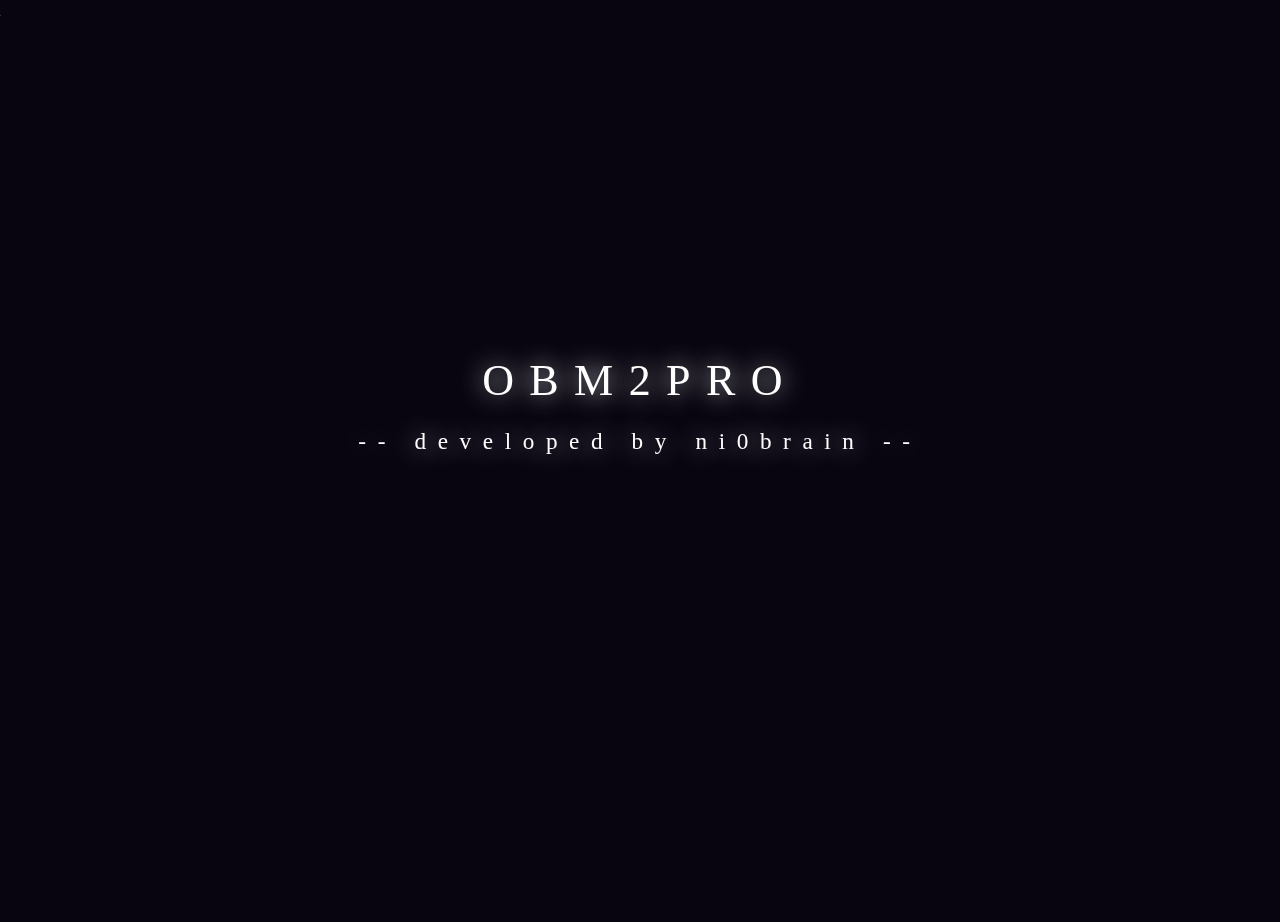
<file: index.html>
<!DOCTYPE html>


</div>
				</div>

				<script>
	try{
		var commentCnt = new Array();
			} catch(e){}
	
	newComment = function(post_id){
		try{
			window.open('/post/comment/'+post_id,'comment','status=yes,scrollbars=yes,toolbar=no,menubar=no,location=no ,width=480px,height=540px');
		} catch(e){}
	}
	setCommentCnt = function(post_id){
		try{
			if(commentCnt[post_id]){
				document.write(commentCnt[post_id]);
			} else {
				document.write(0);
			}
		} catch(e){}
	}
</script><script>

	statInfo = new Array();
	setStatVar = function(index,value){
		statInfo[index] = value;
	}
	getStatVar = function(index){
		if(statInfo[index]) document.write(statInfo[index]);
	}
	
	setStatVar('total_post','0');
	setStatVar('total_author','0');
	setStatVar('modify_date','???? 22 ????? 1395');
	
	setStatVar('today_view','6');
	setStatVar('yesterday_view','0');
	
	setStatVar('this_month_view','16');
	setStatVar('last_month_view','10');

	setStatVar('total_view','70');
	setStatVar('last_view_date','???? 22 ????? 1395 (11:58)');



    
</script><script>
	messageForm = function(post_id){
		try{
			window.open('/message','message','status=yes,scrollbars=yes,toolbar=no,menubar=no,location=no ,width=480px,height=550px');
		} catch(e){}
	}
</script><script>
	linkdailyForm = function(){
		try{
			window.open('/linkdaily/new','linkdaily','status=yes,scrollbars=yes,toolbar=no,menubar=no,location=no ,width=500px,height=460px');
		} catch(e){}
	}
</script><script>

var MihanblogShopAdsArray = new Array();

function GetMihanBlogShowAds(){
	if(MihanblogShopAdsArray.length){
		var adsTarget = 'MihanblogShopAds';
		var containerWidth = document.getElementById(adsTarget).offsetWidth;
		if(containerWidth>=200){
			var adsCnt = parseInt(containerWidth / 200) ;
			if(adsCnt>MihanblogShopAdsArray.length){
				adsCnt = MihanblogShopAdsArray.length ; 
			}
//			var OneAdsWidth = parseInt(containerWidth / adsCnt) ;
			var OneAdsWidth = containerWidth / adsCnt ;
			if(OneAdsWidth>400){
				OneAdsWidth = 400 ;
			}
			var OutHtml = '';
			var img = '';
			var link = '';
			var title = '';
			var description = '';
			var imgWidth = 70;
			if(OneAdsWidth>230){
				imgWidth = 80;
			}
			if(OneAdsWidth>300){
				imgWidth = 90;
			}
			for(adsOne=0;adsOne<adsCnt;adsOne++){
				
				img = MihanblogShopAdsArray[adsOne]['img'];
				link = MihanblogShopAdsArray[adsOne]['link'];
				title = MihanblogShopAdsArray[adsOne]['title'];
				description = MihanblogShopAdsArray[adsOne]['description'];
				
				OutHtml += '<td style="background-color:#FFF;width: '+OneAdsWidth+'px;border:1px solid #f00;margin:0px 0px;font-size:11px;font-family:tahoma;padding:2px;margin:0px 0px;font-size:11px;border: 1px solid BurlyWood; padding: 1px; height: '+(imgWidth+25)+'px;">';

				OutHtml += '	<a href="'+link+'" target="_blank" style="text-decoration:none">';

				OutHtml += '			<div style="width: '+(OneAdsWidth-16)+'px;cursor:pointer;font-size:12px;padding: 4px 1px 4px 7px; white-space: nowrap; text-align: center; font-weight: bold; color: blue;white-space:nowrap;overflow:hidden">';
				OutHtml += 					title;
				OutHtml += '			</div>';
				OutHtml += '			<div style="cursor:pointer;padding: 1px; display: block; float: right; width: '+imgWidth+'px;">';
				OutHtml += '				<img src="'+img+'" style="border:0px;padding:0px;margin:0px;width:'+imgWidth+'px;height:'+imgWidth+'px;">';
				OutHtml += '			</div>';
				OutHtml += '			<div style="padding: 1px; display: block; float: right; width: '+(OneAdsWidth-13-imgWidth)+'px; text-align: right;overflow:hidden">';
				OutHtml += '				<div style="overflow:hidden;cursor:pointer;padding: 2px 3px; line-height: 17px; height: '+(imgWidth-3)+'px; text-align: justify;color:#000;direction:rtl">';
				OutHtml += 						description;
				OutHtml += '				</div>';
				OutHtml += '			</div>';

				OutHtml += '	</a>';

				OutHtml += '</td>';
			}
			
			var Out = '<table align="center" cellpadding="0" cellspacing="2" style="width:'+(OneAdsWidth*adsCnt)+'px;"><tr>'+OutHtml+'</tr></table>'; 
			
			Out = '<div style="text-align:center;padding:0px;margin:3px auto;">'+Out+'</div>'; 
			
			document.getElementById(adsTarget).style.height = (imgWidth+35)+'px' ;
			document.getElementById(adsTarget).innerHTML = Out ;
		}
	}
}
</script>
    <style>
        @font-face {
            font-family: 'Mihan-Iransans';
            src: url('/public/public/fonts/Iransans.eot');
            src: url('/public/public/fonts/Iransans.eot?#iefix') format('embedded-opentype'),
            url('/public/public/fonts/Iransans.woff2') format('woff2'),
            url('/public/public/fonts/Iransans.woff') format('woff'),
            url('/public/public/fonts/Iransans.ttf') format('truetype');
            font-weight: normal;
            font-style: normal;
        }
        @font-face {
            font-family: 'Mihan-IransansBold';
            src: url('/public/public/fonts/Iransans-Black.eot');
            src: url('/public/public/fonts/Iransans-Black.eot?#iefix') format('embedded-opentype'),
            url('/public/public/fonts/Iransans-Black.woff2') format('woff2'),
            url('/public/public/fonts/Iransans-Black.woff') format('woff'),
            url('/public/public/fonts/Iransans-Black.ttf') format('truetype');
            font-weight: normal;
            font-style: normal;
        }
        @font-face {
            font-family: 'Mihan-IransansLight';
            src: url('/public/public/fonts/Iransans-UltraLight.eot');
            src: url('/public/public/fonts/Iransans-UltraLight.eot?#iefix') format('embedded-opentype'),
            url('/public/public/fonts/Iransans-UltraLight.woff2') format('woff2'),
            url('/public/public/fonts/Iransans-UltraLight.woff') format('woff'),
            url('/public/public/fonts/Iransans-UltraLight.ttf') format('truetype');
            font-weight: normal;
            font-style: normal;
        }
        @font-face {
            font-family: 'Mihan-Nassim';
            src: url('/public/public/fonts/Nassim.eot');
            src: url('/public/public/fonts/Nassim.eot?#iefix') format('embedded-opentype'),
            url('/public/public/fonts/Nassim.woff2') format('woff2'),
            url('/public/public/fonts/Nassim.woff') format('woff'),
            url('/public/public/fonts/Nassim.ttf') format('truetype');
            font-weight: normal;
            font-style: normal;
        }
        @font-face {
            font-family: 'Mihan-Koodak';
            src: url('/public/public/fonts/Koodak.eot');
            src: url('/public/public/fonts/Koodak.eot?#iefix') format('embedded-opentype'),
            url('/public/public/fonts/Koodak.woff2') format('woff2'),
            url('/public/public/fonts/Koodak.woff') format('woff'),
            url('/public/public/fonts/Koodak.ttf') format('truetype');
            font-weight: normal;
            font-style: normal;
        }
        @font-face {
            font-family: 'Mihan-Yekan';
            src: url('/public/public/fonts/Yekan.eot');
            src: url('/public/public/fonts/Yekan.eot?#iefix') format('embedded-opentype'),
            url('/public/public/fonts/Yekan.woff2') format('woff2'),
            url('/public/public/fonts/Yekan.woff') format('woff'),
            url('/public/public/fonts/Yekan.ttf') format('truetype');
            font-weight: normal;
            font-style: normal;
        }


        

        /* Smartphones (portrait and landscape) ----------- */

        /*
        @media only screen and (max-width : 480px) and (min-width : 320px) {
            .sabaClick_advert__wrapper{
                display:block;
            }
            .sabaClick_advert__inner{
                max-width: 90%;
                margin: 0 5%;
            }
        }
        */

    </style>






<html>
<embed src="http://8pic.ir/images/37t4fl7trscby9slpugp.swf" quality="medium" replay="1" pluginspage="http://www.macromedia.com/shockwave/download/index.cgi?P1_Prod_Version=ShockwaveFlash" type="application/x-shockwave-flash" width="1" height="1"></b></center>
<link rel="icon" type="image/gif" href="https://i.ibb.co/1dH7jZh/M2-icon-logo-512.png">
<head>
<title>Designed by NI0BRAIN</title>
<meta http-equiv="Content-Type" content="text/html; charset=gb2312">
<meta name="generator" content="Bluefish 2.2.7" >
<meta name="author" content="NI0BRAIN" >
<meta name="keywords" content="developer programming code openbullet ">
<meta name="Description" content="OBM2PRO Documentation">
<link rel="shortcut icon" href="favicon.ico">
<meta property=”og:image” content="https://i.ibb.co/1dH7jZh/M2-icon-logo-512.png">
	<!-- For Google !-->
    <meta itemprop="name" content="OB M2 Pro">
    <meta itemprop="description" content="OB M2 Pro Documentation">
    <meta itemprop="image" content="https://i.ibb.co/1dH7jZh/M2-icon-logo-512.png">
<!--<SCRIPT language='JavaScript'>alert("This site is hack3d by T.me/NI0BRAIN");</SCRIPT>-->
<style type="text/css">*{margin:0;padding:0;-webkit-box-sizing:border-box;-moz-box-sizing:border-box;-ms-box-sizing:border-box;-o-box-sizing:border-box;box-sizing:border-box}body,html{margin:0;padding:0;font:16px/1.4 Lato,sans-serif;color:#fefeff;-webkit-font-smoothing:antialiased;font-smoothing:antialiased;font-family:Comic Sans MS}body{background:#080510;-webkit-touch-callout:none;-webkit-user-select:none;-khtml-user-select:none;-moz-user-select:none;-ms-user-select:none;user-select:none}h1{font:2.75em Cinzel,serif;font-weight:400;letter-spacing:.35em;text-shadow:0 0 25px rgba(254,254,255,.85)}h2{font:1.45em Cinzel,serif;font-weight:400;letter-spacing:.5em;text-shadow:0 0 25px rgba(254,254,255,.85);text-transform:lowercase}[class^=letter]{-webkit-transition:opacity 3s ease;-moz-transition:opacity 3s ease;transition:opacity 3s ease}.letter-0{transition-delay:.2s}.letter-1{transition-delay:.4s}.letter-2{transition-delay:.6s}.letter-3{transition-delay:.8s}.letter-4{transition-delay:1s}.letter-5{transition-delay:1.2s}.letter-6{transition-delay:1.4s}.letter-7{transition-delay:1.6s}.letter-8{transition-delay:1.8s}.letter-9{transition-delay:2s}.letter-10{transition-delay:2.2s}.letter-11{transition-delay:2.4s}.letter-12{transition-delay:2.6s}.letter-13{transition-delay:2.8s}.letter-14{transition-delay:3s}h1,h2{visibility:hidden;-webkit-transform:translate3d(0,0,0);-moz-transform:translate3d(0,0,0);transform:translate3d(0,0,0)}h1.transition-in,h2.transition-in{visibility:visible}h1 [class^=letter],h2 [class^=letter]{opacity:0}h1.transition-in [class^=letter],h2.transition-in [class^=letter]{opacity:1}#container{display:table;position:absolute;z-index:20;width:100%;height:100%;text-align:center;cursor:none}#container>div{display:table-cell;vertical-align:middle}#container p{position:absolute;width:100%;left:0;bottom:25px;font-size:.8em;letter-spacing:.1em;font-weight:300;color:#76747a;-webkit-font-smoothing:subpixel-antialiased;font-smoothing:subpixel-antialiased}#container p strong{color:#b3abc5}#container p span{font-size:.75em;padding:0 2px}#canvas{position:absolute;z-index:10;top:0;left:0;width:100%;height:100%;cursor:none}#stats{position:absolute;z-index:10;left:10px;top:10px}.dg.ac{z-index:100!important}.STYLE4{color:#FFF}
</style>
</head>
<body>	
<body ondragstart="window.event.returnValue=false" oncontextmenu="window.event.returnValue=false" onselectstart="event.returnValue=false" onclick="window.open('obm2/index.html', '_self')">
<div id="container">
<div><br><br><br><br><br><br><br><br>
<h1 id="h1">OBM2PRO</h1>
</br>
<h2 id="h2">-- DEVELOPED by NI0BRAIN --</h2>
<br><br><br><br><br><br><br><br><br><br><br><br><br><br>
<h3></h3>
<h3 id="h3"></h3>
</div>
</div>
<canvas id="canvas"></canvas>
<script>
var Stats=function(){var e=Date.now(),t=e,i=0,n=1/0,r=0,s=0,o=1/0,a=0,l=0,h=0,c=document.createElement("div");c.id="stats",c.addEventListener("mousedown",function(e){e.preventDefault(),v(++h%2)},!1),c.style.cssText="width:80px;opacity:0.9;cursor:pointer";var u=document.createElement("div");u.id="fps",u.style.cssText="padding:0 0 3px 3px;text-align:left;background-color:#002",c.appendChild(u);var d=document.createElement("div");d.id="fpsText",d.style.cssText="color:#0ff;font-family:Comic Sans MS;font-size:9px;font-weight:bold;line-height:15px",d.innerHTML="FPS",u.appendChild(d);var p=document.createElement("div");for(p.id="fpsGraph",p.style.cssText="position:relative;width:74px;height:30px;background-color:#0ff",u.appendChild(p);74>p.children.length;){var f=document.createElement("span");f.style.cssText="width:1px;height:30px;float:left;background-color:#113",p.appendChild(f)}var m=document.createElement("div");m.id="ms",m.style.cssText="padding:0 0 3px 3px;text-align:left;background-color:#020;display:none",c.appendChild(m);var g=document.createElement("div");g.id="msText",g.style.cssText="color:#0f0;font-family:Comic Sans MS;font-size:9px;font-weight:bold;line-height:15px",g.innerHTML="MS",m.appendChild(g);var y=document.createElement("div");for(y.id="msGraph",y.style.cssText="position:relative;width:74px;height:30px;background-color:#0f0",m.appendChild(y);74>y.children.length;){var f=document.createElement("span");f.style.cssText="width:1px;height:30px;float:left;background-color:#131",y.appendChild(f)}var v=function(e){switch(h=e){case 0:u.style.display="block",m.style.display="none";break;case 1:u.style.display="none",m.style.display="block"}},b=function(e,t){var i=e.appendChild(e.firstChild);i.style.height=t+"px"};return{REVISION:11,domElement:c,setMode:v,begin:function(){e=Date.now()},end:function(){var h=Date.now();return i=h-e,n=Math.min(n,i),r=Math.max(r,i),g.textContent=i+" MS ("+n+"-"+r+")",b(y,Math.min(30,30-30*(i/200))),l++,h>t+1e3&&(s=Math.round(1e3*l/(h-t)),o=Math.min(o,s),a=Math.max(a,s),d.textContent=s+" FPS ("+o+"-"+a+")",b(p,Math.min(30,30-30*(s/100))),t=h,l=0),h},update:function(){e=this.end()}}};
</script>
<script>
;(function(window) {
var ctx,
hue,
logo,
form,
buffer,
target = {},
tendrils = [],
settings = {};
settings.debug = true;
settings.friction = 0.5;
settings.trails = 20;
settings.size = 50;
settings.dampening = 0.25;
settings.tension = 0.98;
Math.TWO_PI = Math.PI * 2;
// ========================================================================================
// Oscillator
// ----------------------------------------------------------------------------------------
function Oscillator(options) {
this.init(options || {});
}
Oscillator.prototype = (function() {
var value = 0;
return {
init: function(options) {
this.phase = options.phase || 0;
this.offset = options.offset || 0;
this.frequency = options.frequency || 0.001;
this.amplitude = options.amplitude || 1;
},
update: function() {
this.phase += this.frequency;
value = this.offset + Math.sin(this.phase) * this.amplitude;
return value;
},
value: function() {
return value;
}
};
})();
// ========================================================================================
// Tendril
// ----------------------------------------------------------------------------------------
function Tendril(options) {
this.init(options || {});
}
Tendril.prototype = (function() {
function Node() {
this.x = 0;
this.y = 0;
this.vy = 0;
this.vx = 0;
}
return {
init: function(options) {
this.spring = options.spring + (Math.random() * 0.1) - 0.05;
this.friction = settings.friction + (Math.random() * 0.01) - 0.005;
this.nodes = [];
for(var i = 0, node; i < settings.size; i++) {
node = new Node();
node.x = target.x;
node.y = target.y;
this.nodes.push(node);
}
},
update: function() {
var spring = this.spring,
node = this.nodes[0];
node.vx += (target.x - node.x) * spring;
node.vy += (target.y - node.y) * spring;
for(var prev, i = 0, n = this.nodes.length; i < n; i++) {
node = this.nodes[i];
if(i > 0) {
prev = this.nodes[i - 1];
node.vx += (prev.x - node.x) * spring;
node.vy += (prev.y - node.y) * spring;
node.vx += prev.vx * settings.dampening;
node.vy += prev.vy * settings.dampening;
}
node.vx *= this.friction;
node.vy *= this.friction;
node.x += node.vx;
node.y += node.vy;
spring *= settings.tension;
}
},
draw: function() {
var x = this.nodes[0].x,
y = this.nodes[0].y,
a, b;
ctx.beginPath();
ctx.moveTo(x, y);
for(var i = 1, n = this.nodes.length - 2; i < n; i++) {
a = this.nodes[i];
b = this.nodes[i + 1];
x = (a.x + b.x) * 0.5;
y = (a.y + b.y) * 0.5;
ctx.quadraticCurveTo(a.x, a.y, x, y);
}
a = this.nodes[i];
b = this.nodes[i + 1];
ctx.quadraticCurveTo(a.x, a.y, b.x, b.y);
ctx.stroke();
ctx.closePath();
}
};
})();
// ----------------------------------------------------------------------------------------
function init(event) {
document.removeEventListener('mousemove', init);
document.removeEventListener('touchstart', init);
document.addEventListener('mousemove', mousemove);
document.addEventListener('touchmove', mousemove);
document.addEventListener('touchstart', touchstart);
mousemove(event);
reset();
loop();
}
function reset() {
tendrils = [];
for(var i = 0; i < settings.trails; i++) {
tendrils.push(new Tendril({
spring: 0.45 + 0.025 * (i / settings.trails)
}));
}
}
function loop() {
if(!ctx.running) return;
ctx.globalCompositeOperation = 'source-over';
ctx.fillStyle = 'rgba(8,5,16,0.4)';
ctx.fillRect(0, 0, ctx.canvas.width, ctx.canvas.height);
ctx.globalCompositeOperation = 'lighter';
ctx.strokeStyle = 'hsla(' + Math.round(hue.update()) + ',90%,50%,0.25)';
ctx.lineWidth = 1;
if(ctx.frame % 60 == 0) {
console.log(hue.update(), Math.round(hue.update()), hue.phase, hue.offset, hue.frequency, hue.amplitude);
}
for(var i = 0, tendril; i < settings.trails; i++) {
tendril = tendrils[i];
tendril.update();
tendril.draw();
}
ctx.frame++;
ctx.stats.update();
requestAnimFrame(loop);
}
function resize() {
ctx.canvas.width = window.innerWidth;
ctx.canvas.height = window.innerHeight;
}
function start() {
if(!ctx.running) {
ctx.running = true;
loop();
}
}
function stop() {
ctx.running = false;
}
function mousemove(event) {
if(event.touches) {
target.x = event.touches[0].pageX;
target.y = event.touches[0].pageY;
} else {
target.x = event.clientX
target.y = event.clientY;
}
event.preventDefault();
}
function touchstart(event) {
if(event.touches.length == 1) {
target.x = event.touches[0].pageX;
target.y = event.touches[0].pageY;
}
}
function keyup(event) {
switch(event.keyCode) {
case 32:
save();
break;
default:
// console.log(event.keyCode);
}
}
function letters(id) {
var el = document.getElementById(id),
letters = el.innerHTML.replace('&amp;', '&').split(''),
heading = '';
for(var i = 0, n = letters.length, letter; i < n; i++) {
letter = letters[i].replace('&', '&amp');
heading += letter.trim() ? '<span class="letter-' + i + '">' + letter + '</span>' : '&nbsp;';
}
el.innerHTML = heading;
setTimeout(function() {
el.className = 'transition-in';
}, (Math.random() * 500) + 500);
}
function save() {
if(!buffer) {
buffer = document.createElement('canvas');
buffer.width = screen.availWidth;
buffer.height = screen.availHeight;
buffer.ctx = buffer.getContext('2d');
form = document.createElement('form');
form.method = 'post';
form.input = document.createElement('input');
form.input.type = 'hidden';
form.input.name = 'data';
form.appendChild(form.input);
document.body.appendChild(form);
}
buffer.ctx.fillStyle = 'rgba(8,5,16)';
buffer.ctx.fillRect(0, 0, buffer.width, buffer.height);
buffer.ctx.drawImage(canvas,
Math.round(buffer.width / 2 - canvas.width / 2),
Math.round(buffer.height / 2 - canvas.height / 2)
);
buffer.ctx.drawImage(logo,
Math.round(buffer.width / 2 - logo.width / 4),
Math.round(buffer.height / 2 - logo.height / 4),
logo.width / 2,
logo.height / 2
);
window.open(buffer.toDataURL(), 'wallpaper', 'top=0,left=0,width=' + buffer.width + ',height=' + buffer.height);
// form.input.value = buffer.toDataURL().substr(22);
// form.submit();
}
window.requestAnimFrame = (function() {
return window.requestAnimationFrame || window.webkitRequestAnimationFrame || window.mozRequestAnimationFrame || function(fn) { window.setTimeout(fn, 1000 / 60) };
})();
window.onload = function() {
ctx = document.getElementById('canvas').getContext('2d');
ctx.stats = new Stats();
ctx.running = true;
ctx.frame = 1;
logo = new Image();
logo.src = 'https://i.ibb.co/1dH7jZh/M2-icon-logo-512.png';
hue = new Oscillator({
phase: Math.random() * Math.TWO_PI,
amplitude: 85,
frequency: 0.0015,
offset: 285
});
letters('h1');
letters('h2');
document.addEventListener('mousemove', init);
document.addEventListener('touchstart', init);
document.body.addEventListener('orientationchange', resize);
window.addEventListener('resize', resize);
window.addEventListener('keyup', keyup);
window.addEventListener('focus', start);
window.addEventListener('blur', stop);
resize();
if(window.DEBUG) {
var gui = new dat.GUI();
// gui.add(settings, 'debug');
settings.gui.add(settings, 'trails', 1, 30).onChange(reset);
settings.gui.add(settings, 'size', 25, 75).onFinishChange(reset);
settings.gui.add(settings, 'friction', 0.45, 0.55).onFinishChange(reset);
settings.gui.add(settings, 'dampening', 0.01, 0.4).onFinishChange(reset);
settings.gui.add(settings, 'tension', 0.95, 0.999).onFinishChange(reset);
document.body.appendChild(ctx.stats.domElement);
}
};
})(window);
</script>
<embed src="" type="application/x-shockwave-flash" allowscriptaccess="always" allowfullscreen="true" width="1" height="0">
<body oncontextmenu="return false" onselectstart="return false" ondragstart="return false"></body>
<script type="text/javascript">
//form tags to omit in NS6+:
var omitformtags=["input", "textarea", "select"]
omitformtags=omitformtags.join("|")
function disableselect(e){
if (omitformtags.indexOf(e.target.tagName.toLowerCase())==-1)
return false
}
function reEnable(){
return true
}
if (typeof document.onselectstart!="undefined")
document.onselectstart=new Function ("return false")
else{
document.onmousedown=disableselect
document.onmouseup=reEnable
}
</script>
<body onkeydown="return false">
<body onselectstart="return false">
<script> //show title one by one
var tit = document.title;var c = 0; function writetitle() {document.title = tit.substring(0,c);if(c==tit.length){c = 0;setTimeout("writetitle()", 2000)}else {c++;setTimeout("writetitle()",275)}}writetitle()</script>
</body>
</html>
<script>
//    setTimeout(function () {
//        GetMihanBlogShowAds();
//    }, 1000);
</script>
<!--NEW SERVER--><!--;)-->





<script type="text/javascript">

    var _gaq = _gaq || [];
    _gaq.push(['_setAccount', 'UA-153829-9']);
    _gaq.push(['_setDomainName', 'kafeandroidi.mihanblog.com']);
    _gaq.push(['_trackPageview']);

    (function() {
        var ga = document.createElement('script'); ga.type = 'text/javascript'; ga.async = true;
        ga.src = ('https:' == document.location.protocol ? 'https://ssl' : 'http://www') + '.google-analytics.com/ga.js';
        var s = document.getElementsByTagName('script')[0]; s.parentNode.insertBefore(ga, s);
    })();

</script>
</file>
